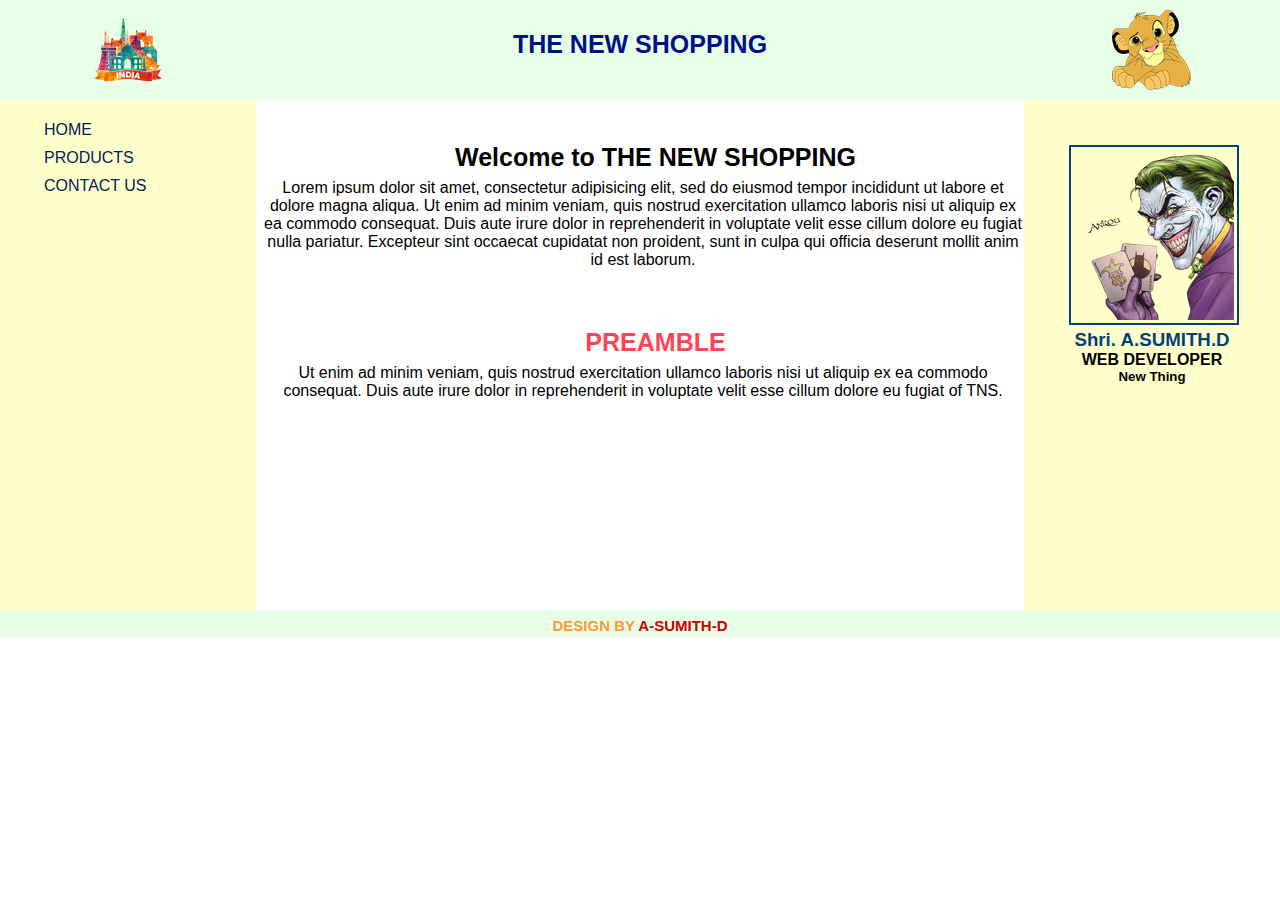
<file: index.html>
<!DOCTYPE html>
<html lang="en" dir="ltr">
  <head>
    <meta charset="utf-8">
    <title>TNS</title>
    <meta name="viewport" content="width=device-width, initial-scale=1.0">
    <link rel="stylesheet" href="css/main1.css">

  </head>
  <body>

    <div class="logo_l">
      <a href="nopage.html" target="main_box" >
        <img src="img/indialogo.png" alt="Factory Logo">
      </a>
    </div>
    <div class="logo">
      <a href="nopage.html" target="main_box" >
        <h2><a href="nopage.html" target="main_box" >THE NEW SHOPPING</a></h2>
      </a>
    </div>
     <div class="logo_r">
      <a href="#" target="main_box">
        <img src="img/logo.png" alt="Nick Logo">
      </a>
      </div>


        <div class="dropdown">
          <button class="dropbtn">Menu
          </button>
          <div class="dropdown-content">
            <a href="home.html" target="main_box" id="home" class="sidebar_link">Home</a>
            <a href="products.html" target="main_box" id="products" class="sidebar_link">Products</a>
            <a href="contact_us.html" target="main_box" id="contact" class="sidebar_link">Contact Us</a>
          </div>
        </div>

        <div class="main_l">
        <ul>
          <li> <a href="home.html" target="main_box" id="home" class="sidebar_link">Home</a></li>
          <li> <a href="products.html" target="main_box" id="products" class="sidebar_link">Products</a></li>
          <li> <a href="contact_us.html" target="main_box" id="contact" class="sidebar_link">Contact Us</a></li>
        </ul>

      </div>
      <div class="main">
        <div class="super_box">
          <iframe src="home.html" name="main_box" ></iframe>
        </div>
      </div>

      <div class="main_r">
        <div class="profile">
          <img src="img/joke.png" alt="Joker Logo">
          <h3><span>Shri. </span>A.SUMITH.D</h3>
          <h4>Web Developer</h4>
          <h5>New Thing</h5>
        </div>
      </div>


      <div class="foot">
        <b>DESIGN BY <span>A-SUMITH-D</span> </b>
      </div>

      </footer>


  </body>


</html>
</file>
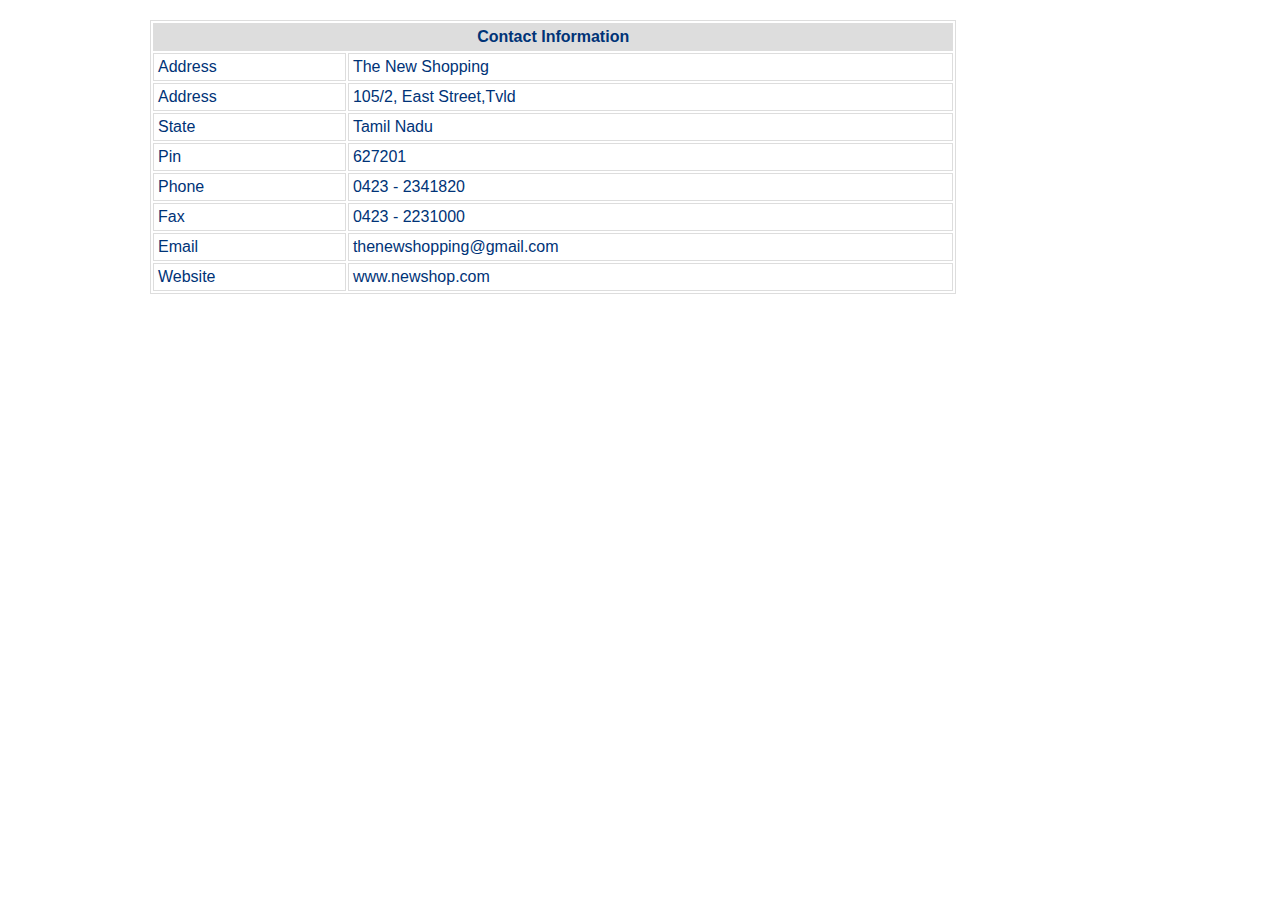
<file: contact_us.html>
<!DOCTYPE html>
<html lang="en" dir="ltr">
  <head>
    <meta charset="utf-8">
    <title>TNS | CONTACT_US</title>
    <meta name="viewport" content="width=device-width, initial-scale=1.0">
    <link rel="stylesheet" href="css/main1.css">
  </head>
  <body>
    <div class="container6">
      <div class="contact">
        <table>
              <tr>
                <td colspan="2" id="tm"> Contact Information</td>
              </tr>
              <tr>
              <td>Address</td>
              <td>The New Shopping</td>
              </tr>
              <tr>
              <td>Address	</td>
              <td>105/2, East Street,Tvld</td>
              </tr>
              <tr>
              <td>State	</td>
              <td>Tamil Nadu</td>
              </tr>
              <tr>
              <td>Pin	</td>
              <td>627201</td>
            </tr>
            <tr>
            <td>Phone		</td>
            <td>0423 - 2341820</td>
          </tr>
          <tr>
          <td>Fax		</td>
          <td>0423 - 2231000</td>
        </tr>
        <tr>
        <td>Email</td>
        <td>thenewshopping@gmail.com</td>
      </tr>
      <tr>
      <td>Website	</td>
      <td>www.newshop.com</td>
    </tr>

        </table>
      </div>


    </div>

  </body>
</html>
</file>
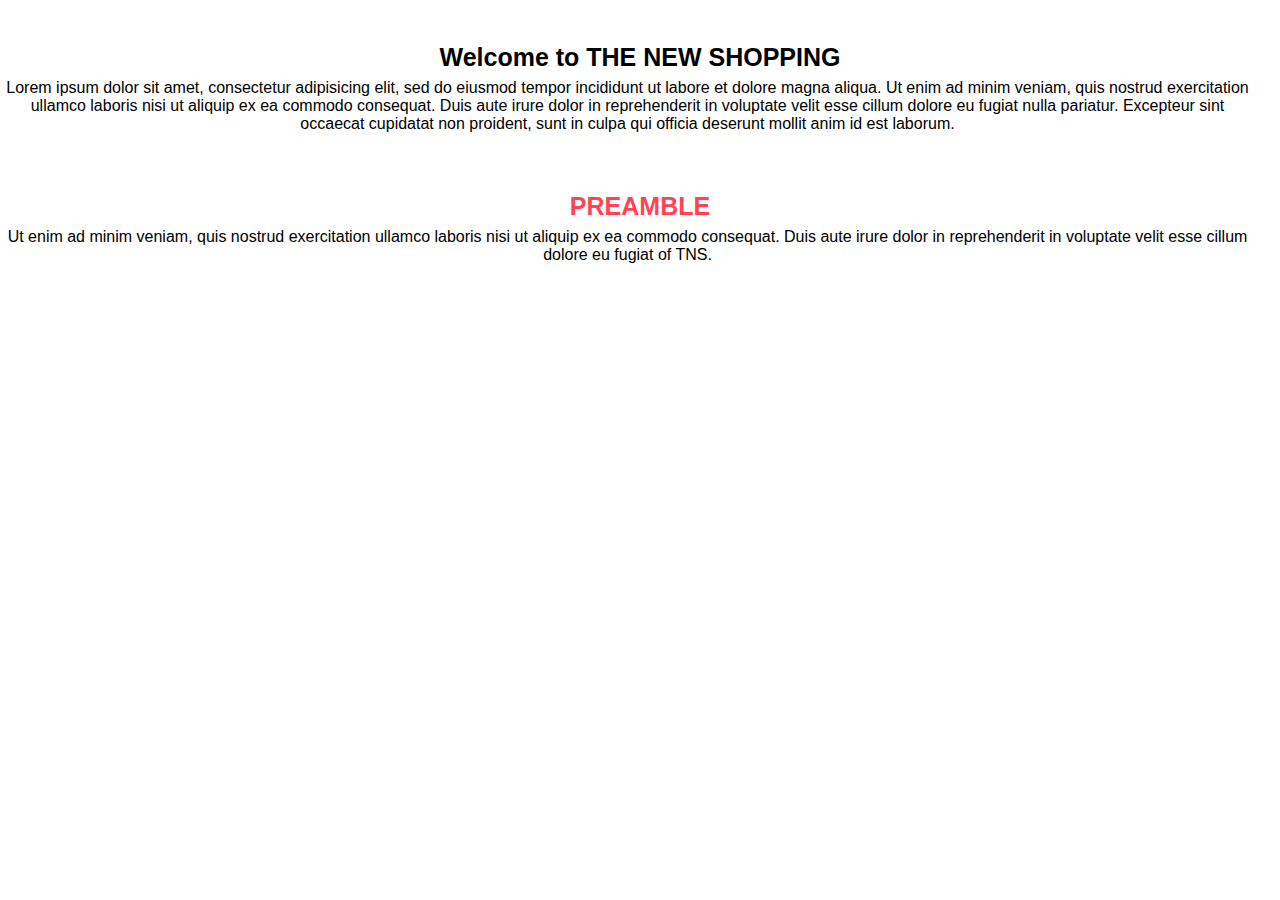
<file: home.html>
<!DOCTYPE html>
<html lang="en" dir="ltr">
  <head>
    <meta charset="utf-8">
    <title>Main Page</title>
    <meta name="viewport" content="width=device-width, initial-scale=1.0">
    <link rel="stylesheet" href="css/main1.css">
  </head>
  <body>
    <div class="container" style="padding-right: 30px;">
      <br>
      <div class="box">
        <h3>Welcome to THE NEW SHOPPING</h3>
        <p> Lorem ipsum dolor sit amet, consectetur adipisicing elit, sed do eiusmod
          tempor incididunt ut labore et dolore magna aliqua. Ut enim ad minim veniam, quis
          nostrud exercitation ullamco laboris nisi ut aliquip ex ea commodo consequat. Duis
          aute irure dolor in reprehenderit in voluptate velit esse cillum dolore eu fugiat
          nulla pariatur. Excepteur sint occaecat cupidatat non proident, sunt in culpa qui
          officia deserunt mollit anim id est laborum.</p>
      </div>
      <br>
      <div class="box">
        <h3 style="color: #F45;"> PREAMBLE</h3>
        <p>
          Ut enim ad minim veniam, quis
          nostrud exercitation ullamco laboris nisi ut aliquip ex ea commodo consequat. Duis
          aute irure dolor in reprehenderit in voluptate velit esse cillum dolore eu fugiat of TNS.
        </p>
      </div>

    </div>


  </body>
</html>
</file>
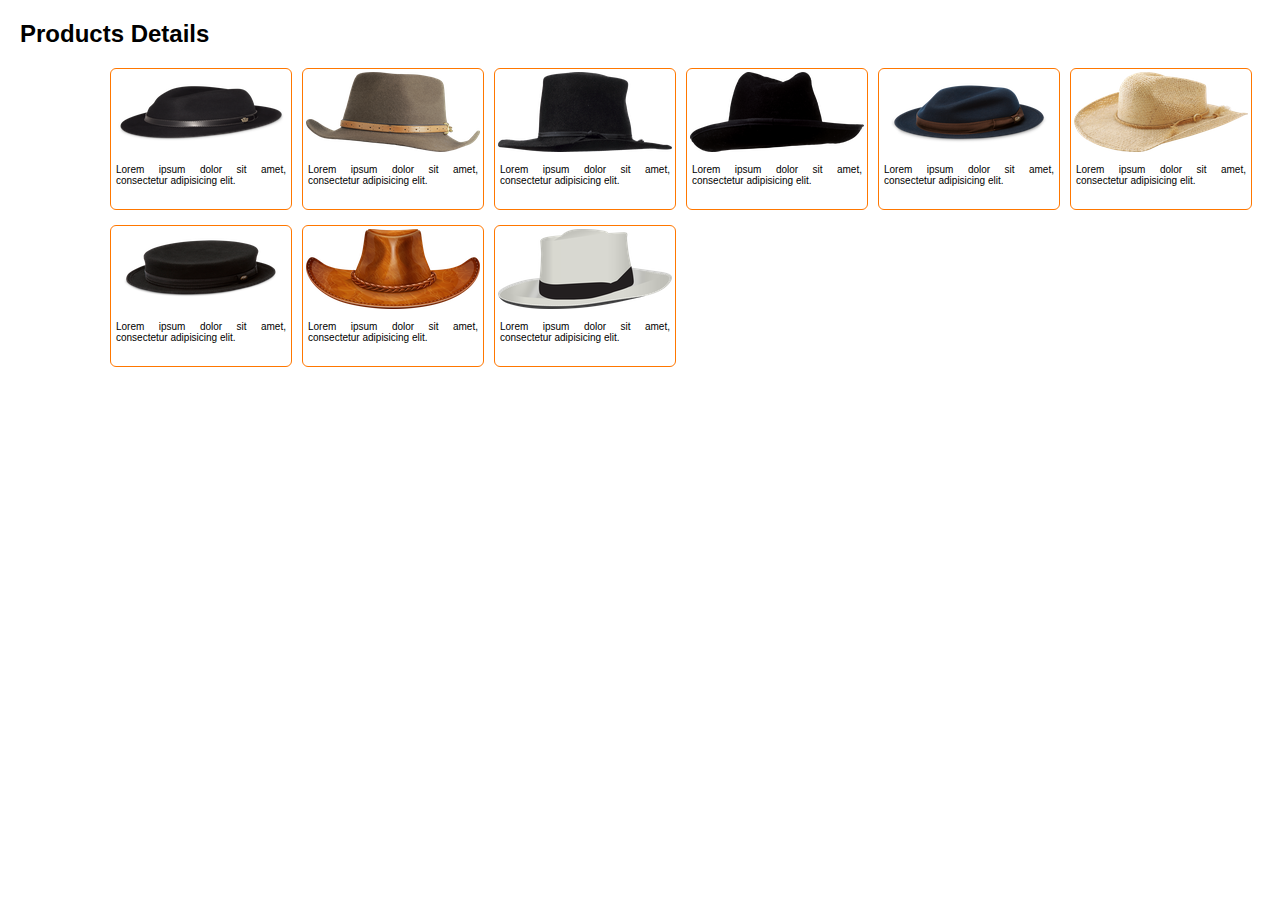
<file: products.html>
<!DOCTYPE html>
<html lang="en" dir="ltr">
  <head>
    <meta charset="utf-8">
    <title>TNS | PRODUCTS</title>
    <meta name="viewport" content="width=device-width, initial-scale=1.0">
    <link rel="stylesheet" href="css/main1.css">
  </head>
  <body>
    <div class="container4">
      <h2>Products Details</h2>
      <div class="products">
            <div class="box_s">
              <img src="img/hat1.png" alt="hat1">
               <h5>Lorem ipsum dolor sit amet, consectetur adipisicing elit.</h5>

            </div>
            <div class="box_s">
              <img src="img/hat2.png" alt="hat2">
               <h5>Lorem ipsum dolor sit amet, consectetur adipisicing elit.</h5>

            </div>
            <div class="box_s">

              <img src="img/hat3.png" alt="hat3">
              <h5>Lorem ipsum dolor sit amet, consectetur adipisicing elit.</h5>

            </div>
            <div class="box_s">
              <img src="img/hat4.png" alt="hat4">
              <h5>Lorem ipsum dolor sit amet, consectetur adipisicing elit.</h5>

            </div>
            <div class="box_s">
              <img src="img/hat5.png" alt="hat5">
              <h5>Lorem ipsum dolor sit amet, consectetur adipisicing elit.</h5>

            </div>
            <div class="box_s">
                <img src="img/hat6.png" alt="hat6">
              <h5>Lorem ipsum dolor sit amet, consectetur adipisicing elit.</h5>

            </div>
            <div class="box_s">
              <img src="img/hat7.png" alt="hat7">
              <h5>Lorem ipsum dolor sit amet, consectetur adipisicing elit.</h5>

            </div>
            <div class="box_s">
              <img src="img/hat8.png" alt="hat8">
              <h5>Lorem ipsum dolor sit amet, consectetur adipisicing elit.</h5>

            </div>
            <div class="box_s">
              <img src="img/hat9.png" alt="hat9">
              <h5>Lorem ipsum dolor sit amet, consectetur adipisicing elit.</h5>

            </div>


      </div>

    </div>

  </body>

</html>
</file>
<file: css/main1.css>
body{
  padding:0px;
  margin:0px;
  height:100%;
  font-family: Arial, Helvetica, sans-serif;
}

.logo_l{
  float:left;
  width:20%;
  height:100px;
  text-align:center;
  background-color: #e6ffe6;
}

.logo_l img{
  width:80px;
  height:80px;
  padding:10px;
}

.logo_r{
  float:left;
  width:20%;
  height:100px;
  text-align:center;
  background-color: #e6ffe6;
}

.logo_r img{
  width:80px;
  height:80px;
  padding:10px;


}

.logo{
  float:left;
  width:60%;
  height:100px;
  text-align:center;
  background-color: #e6ffe6;
}

.logo h2{
  padding:10px;
}

.logo a{
  text-decoration:none;
  color:#018;
  font-size:25px;
}

.logo a:hover{
  color:#180;
}

.main_l{
      height: 510px;
      float: left;
      width: 20%;
      background-color:#ffffcc;
    }

.main_r{
      height: 510px;
      float: left;
      width: 20%;
      background-color:#ffffcc;

}


.main_l ul{
      list-style: none;
      line-height: 20px;
      text-transform: uppercase;
}

.main_l li{
      padding: 4px;
}

.main_l li a{
      text-decoration:none;
      color:#025;
}
.main_l li a:hover{
      color:#180;
}

center{
      background-color:#022;
      color:#fff;
      font-size:22px;
      font-weight:bold;
}
.main{
  width:60%;
  height:510px;
overflow:hidden;
  float:left;


}

.super_box{
  width:102%;
  height:510px;
  overflow:hidden;
}
iframe{
  width:102%;
  height:510px;
  border:none;
  overflow:hidden;
}


.main_r .profile{
  text-align:center;
  padding:45px;
}


.main_r .profile img{

  border: 2px solid #047;
    padding: 3px;
}

.main_r .profile h3{
  margin:0px;
  color:#047
}
.main_r .profile h4{
  margin:0px;
  text-transform:uppercase;
}
.main_r .profile h5{
  margin:0px;
}

.foot{
  height:20px;
  width:100%;
  float:left;
  padding-top:7px;
  text-align:center;
  background-color: #e6ffe6;
}

.foot b{
  color: #ff9933;
  font-size:15px;
  text-transform: uppercase;
}


.foot b span{
  color: #cc0000;
}


.box{
  width:100%
  height:auto;
  padding-left:10px;
  margin-left:20px;
}


.box h3{
  color:#000;
  font-family:arial,sans-serif;
  font-size:25px;
  text-align:center;
}

.box p{
  text-align: center;
    margin-top: -18px;
    margin-left: -25px;

}

.container4{
  width:100%
  height:100%;
  padding:0px;
  margin:0px;
}

.container4 h2{
      margin-left: 20px;
      margin-bottom: 10px;
}

.products{
  margin-left: 100px;
}


.box_s{
    width: 180px;
    float: left;
    height: 140px;
    border: 1px solid #ff7700;
    border-radius: 6px;
    margin-left: 10px;
    margin-top: 10px;
    margin-bottom: 5px;
}

.box_s h5{
  text-align: justify;
    font-family: arial, serif;
    margin-top: 0px;
    padding:5px;
    font-size: 10px;
    font-weight: 100;
}

.box_s img{

    margin: 3px;
}

.container5{
 margin: 0px;
 padding:0px;
 width:100%;
}

.lineup{
  text-align:center;
  border: solid 2px #888;
    width: 75vw;
    margin-left: 12.5%;
    margin-top: 2%;
}
.lineup h2{
    margin-top: 10px;
    color: #006;
    text-decoration: none;
    font-size: 15px;
}

table{
  margin: 20px 150px;
  width:63%;
  color:#037;
  border: 0.5px solid #dddddd;
}

td{
  border: 1px solid #dddddd;
  text-align: left;
  padding: 4px;
}

#tm{
  text-align:center;
  font-weight:bold;
  background-color: #ddd;
}
.dropdown{
  display:none;
}
#ifd{
  background-color:#66b3ff;
  font-weight:bold;
}

@media (max-width: 650px) {
  .logo_l, .logo_r, .logo, .main_l, .foot, .container6, .container5, .container, .container5 {
    width:100%;
  }
  .main_r{
    margin-top: 161px;
    position: absolute;
    width: 100%;
    float: left;
  }

  .main{
    width:100%;
    margin-top: 486px;
    float:left;
  }
  .super_box{
    width:103%;
    height:510px;
    overflow:hidden;
  }
  iframe{
    width:103%;
    height:510px;
    border:none;
    overflow:hidden;
  }
  .box p{
    text-align: center;
      margin-top: -18px;
      margin-left: -25px;
      margin-right: 28px;
  }

  .lineup h2{
      margin-top: 10px;
      color: #006;
      text-decoration: none;
      font-size: 10px;
  }
  table{
    margin: 20px 6px;
    width:97%;
    color:#037;
    border: 0.5px solid #dddddd;
  }

  td{
    border: 1px solid #dddddd;
    text-align: left;
    padding: 4px;
    font-size:10px;
    font-weight:bold;
  }
  .logo_r, .logo, .main_l{
    display:none;
  }
  .dropdown {
    margin:0px;
    width:100%;
    height:60px;
    background-color: #022;
    text-align: center;
    overflow:hidden;
    float:left;
    display:block;
  }

  .lineup{
    text-align:center;
    border: solid 2px #888;
      width: 75vw;
      margin-left: 12.5%;
      margin-top: 12%;
  }


  .dropbtn {
    font-size: 18px;
    padding: 20px;
    margin: 0;
    background-color: #022;
    border: none;
    color: #993300;
    font-weight: bold;
    font-family: inherit;
    outline: none;
    width:95%;
    margin-left:12px;
  }

  .dropdown:hover .dropbtn {
    background-color: #ffcc66;
    border-radius:15px;
  }

  .dropdown-content {
    display:none;
    box-shadow:0px 0px 0px 0.2px #ffffcc;
    position: absolute;
    z-index: 1;
    background-color:#ffffcc;
    width:80%;
    padding: 15px;
    margin-left:36px;

  }

  .dropdown-content a{
    display:block;
    text-decoration:none;
    padding:8px 10px;
    float:none;
    text-align:left;
    color:#025;
  }

  .dropdown-content a:hover {
  background-color: #ddd;
  }

  .dropdown:hover .dropdown-content {
  display: block;
}
}
</file>
